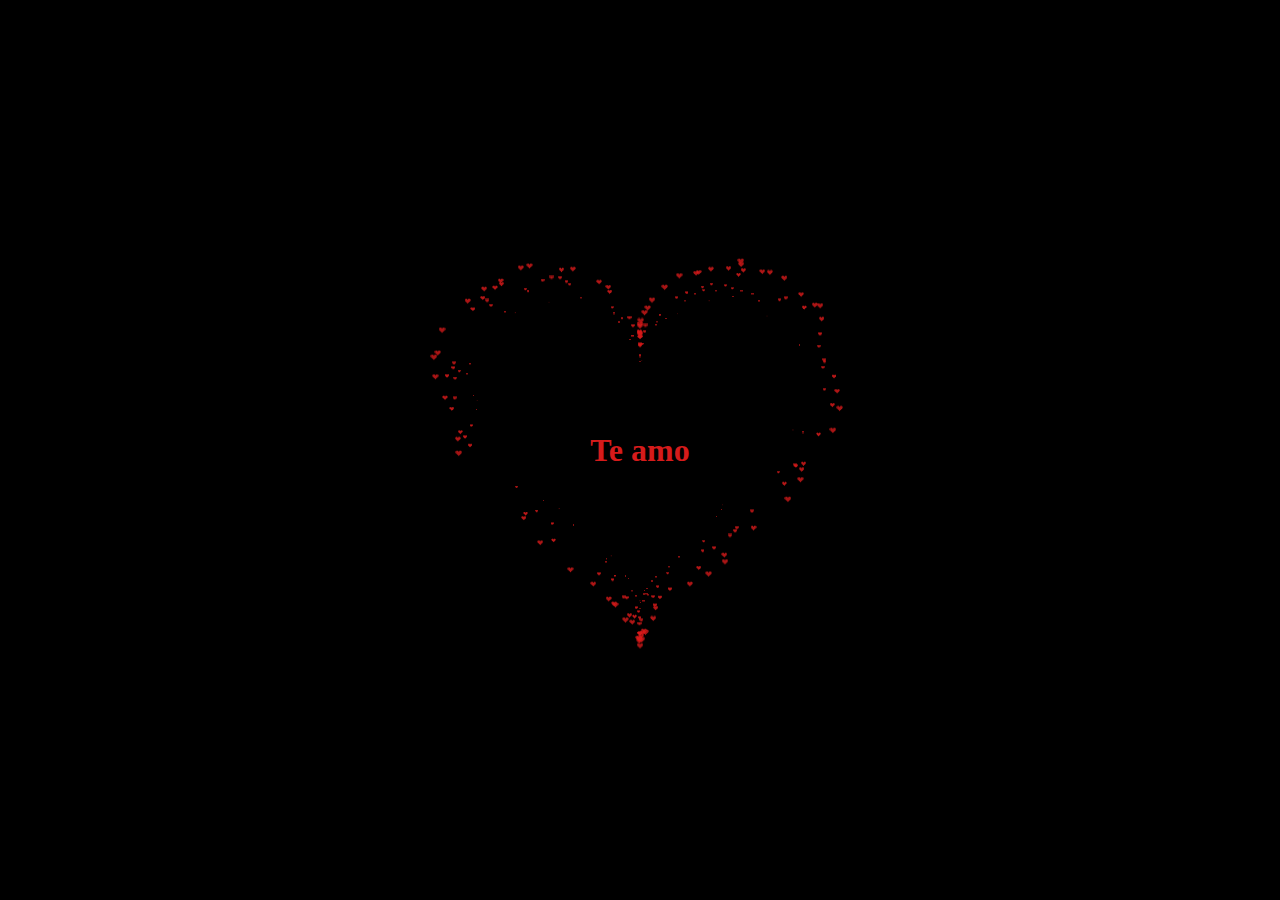
<file: index (1).html>
<!DOCTYPE html PUBLIC "-//W3C//DTD HTML 4.0 Transitional//EN">

<html>
  <head>
    <title>Graziela</title>

    <meta name="Generator" content="EditPlus" />

    <meta name="Author" content="" />

    <meta name="Keywords" content="" />

    <meta name="Description" content="" />

    <style>
      html,
      body {
        height: 100%;

        padding: 0;

        margin: 0;

        background: #000;

        display: flex;

        justify-content: center;

        align-items: center;
      }

      h1 {
        color: #d61b1b;
      }

      .box {
        width: 100%;

        position: absolute;

        top: 50%;

        left: 50%;

        transform: translate(-50%, -50%);

        display: flex;

        flex-direction: column;
      }

      canvas {
        position: absolute;

        width: 100%;

        height: 100%;
      }

      #pinkboard {
        position: relative;

        margin: auto;

        height: 500px;

        width: 500px;

        animation: animate 2s infinite;
      }

      h1 {
        animation: animate 2s infinite;
      }

      #pinkboard:before,
      #pinkboard:after {
        content: "";

        position: absolute;

        background: #d61b1b;

        width: 100px;

        height: 160px;

        border-top-left-radius: 50px;

        border-top-right-radius: 50px;
      }

      #pinkboard:before {
        left: 100px;

        transform: rotate(-45deg);

        transform-origin: 0 100%;

        box-shadow:
          0 14px 28px rgba(0, 0, 0, 0.25),
          0 10px 10px rgba(0, 0, 0, 0.22);
      }

      #pinkboard:after {
        left: 0;

        transform: rotate(45deg);

        transform-origin: 100% 100%;
      }

      @keyframes animate {
        0% {
          transform: scale(1);
        }

        30% {
          transform: scale(0.8);
        }

        60% {
          transform: scale(1.2);
        }

        100% {
          transform: scale(1);
        }
      }
    </style>
  </head>

  <body>
    <h1>Te amo</h1>

    <div class="box">
      <canvas id="pinkboard"></canvas>
    </div>

    <script>
      var settings = {
        particles: {
          length: 1000,

          duration: 3,

          velocity: 100,

          effect: -0.75,

          size: 13,
        },
      };

      (function () {
        var b = 0;

        var c = ["ms", "moz", "webkit", "o"];

        for (var a = 0; a < c.length && !window.requestAnimationFrame; ++a) {
          window.requestAnimationFrame = window[c[a] + "RequestAnimationFrame"];

          window.cancelAnimationFrame =
            window[c[a] + "CancelAnimationFrame"] ||
            window[c[a] + "CancelRequestAnimationFrame"];
        }

        if (!window.requestAnimationFrame) {
          window.requestAnimationFrame = function (h, e) {
            var d = new Date().getTime();

            var f = Math.max(0, 16 - (d - b));

            var g = window.setTimeout(function () {
              h(d + f);
            }, f);

            b = d + f;

            return g;
          };
        }

        if (!window.cancelAnimationFrame) {
          window.cancelAnimationFrame = function (d) {
            clearTimeout(d);
          };
        }
      })();

      var Point = (function () {
        function Point(x, y) {
          this.x = typeof x !== "undefined" ? x : 0;

          this.y = typeof y !== "undefined" ? y : 0;
        }

        Point.prototype.clone = function () {
          return new Point(this.x, this.y);
        };

        Point.prototype.length = function (length) {
          if (typeof length == "undefined")
            return Math.sqrt(this.x * this.x + this.y * this.y);

          this.normalize();

          this.x *= length;

          this.y *= length;

          return this;
        };

        Point.prototype.normalize = function () {
          var length = this.length();

          this.x /= length;

          this.y /= length;

          return this;
        };

        return Point;
      })();

      var Particle = (function () {
        function Particle() {
          this.position = new Point();

          this.velocity = new Point();

          this.acceleration = new Point();

          this.age = 0;
        }

        Particle.prototype.initialize = function (x, y, dx, dy) {
          this.position.x = x;

          this.position.y = y;

          this.velocity.x = dx;

          this.velocity.y = dy;

          this.acceleration.x = dx * settings.particles.effect;

          this.acceleration.y = dy * settings.particles.effect;

          this.age = 0;
        };

        Particle.prototype.update = function (deltaTime) {
          this.position.x += this.velocity.x * deltaTime;

          this.position.y += this.velocity.y * deltaTime;

          this.velocity.x += this.acceleration.x * deltaTime;

          this.velocity.y += this.acceleration.y * deltaTime;

          this.age += deltaTime;
        };

        Particle.prototype.draw = function (context, image) {
          function ease(t) {
            return --t * t * t + 1;
          }

          var size = image.width * ease(this.age / settings.particles.duration);

          context.globalAlpha = 1 - this.age / settings.particles.duration;

          context.drawImage(
            image,

            this.position.x - size / 2,

            this.position.y - size / 2,

            size,

            size,
          );
        };

        return Particle;
      })();

      var ParticlePool = (function () {
        var particles,
          firstActive = 0,
          firstFree = 0,
          duration = settings.particles.duration;

        function ParticlePool(length) {
          particles = new Array(length);

          for (var i = 0; i < particles.length; i++)
            particles[i] = new Particle();
        }

        ParticlePool.prototype.add = function (x, y, dx, dy) {
          particles[firstFree].initialize(x, y, dx, dy);

          firstFree++;

          if (firstFree == particles.length) firstFree = 0;

          if (firstActive == firstFree) firstActive++;

          if (firstActive == particles.length) firstActive = 0;
        };

        ParticlePool.prototype.update = function (deltaTime) {
          var i;

          if (firstActive < firstFree) {
            for (i = firstActive; i < firstFree; i++)
              particles[i].update(deltaTime);
          }

          if (firstFree < firstActive) {
            for (i = firstActive; i < particles.length; i++)
              particles[i].update(deltaTime);

            for (i = 0; i < firstFree; i++) particles[i].update(deltaTime);
          }

          while (
            particles[firstActive].age >= duration &&
            firstActive != firstFree
          ) {
            firstActive++;

            if (firstActive == particles.length) firstActive = 0;
          }
        };

        ParticlePool.prototype.draw = function (context, image) {
          if (firstActive < firstFree) {
            for (i = firstActive; i < firstFree; i++)
              particles[i].draw(context, image);
          }

          if (firstFree < firstActive) {
            for (i = firstActive; i < particles.length; i++)
              particles[i].draw(context, image);

            for (i = 0; i < firstFree; i++) particles[i].draw(context, image);
          }
        };

        return ParticlePool;
      })();

      (function (canvas) {
        var context = canvas.getContext("2d"),
          particles = new ParticlePool(settings.particles.length),
          particleRate =
            settings.particles.length / settings.particles.duration,
          time;

        function pointOnHeart(t) {
          return new Point(
            160 * Math.pow(Math.sin(t), 3),

            130 * Math.cos(t) -
              50 * Math.cos(2 * t) -
              20 * Math.cos(3 * t) -
              10 * Math.cos(4 * t) +
              25,
          );
        }

        var image = (function () {
          var canvas = document.createElement("canvas"),
            context = canvas.getContext("2d");

          canvas.width = settings.particles.size;

          canvas.height = settings.particles.size;

          function to(t) {
            var point = pointOnHeart(t);

            point.x =
              settings.particles.size / 2 +
              (point.x * settings.particles.size) / 350;

            point.y =
              settings.particles.size / 2 -
              (point.y * settings.particles.size) / 350;

            return point;
          }

          context.beginPath();

          var t = -Math.PI;

          var point = to(t);

          context.moveTo(point.x, point.y);

          while (t < Math.PI) {
            t += 0.01;

            point = to(t);

            context.lineTo(point.x, point.y);
          }

          context.closePath();

          context.fillStyle = "#D61B1B";

          context.fill();

          var image = new Image();

          image.src = canvas.toDataURL();

          return image;
        })();

        function render() {
          requestAnimationFrame(render);

          var newTime = new Date().getTime() / 1000,
            deltaTime = newTime - (time || newTime);

          time = newTime;

          context.clearRect(0, 0, canvas.width, canvas.height);

          var amount = particleRate * deltaTime;

          for (var i = 0; i < amount; i++) {
            var pos = pointOnHeart(Math.PI - 2 * Math.PI * Math.random());

            var dir = pos.clone().length(settings.particles.velocity);

            particles.add(
              canvas.width / 2 + pos.x,

              canvas.height / 2 - pos.y,

              dir.x,

              -dir.y,
            );
          }

          particles.update(deltaTime);

          particles.draw(context, image);
        }

        function onResize() {
          canvas.width = canvas.clientWidth;

          canvas.height = canvas.clientHeight;
        }

        window.onresize = onResize;

        setTimeout(function () {
          onResize();

          render();
        }, 10);
      })(document.getElementById("pinkboard"));
    </script>
  </body>
</html>
</file>
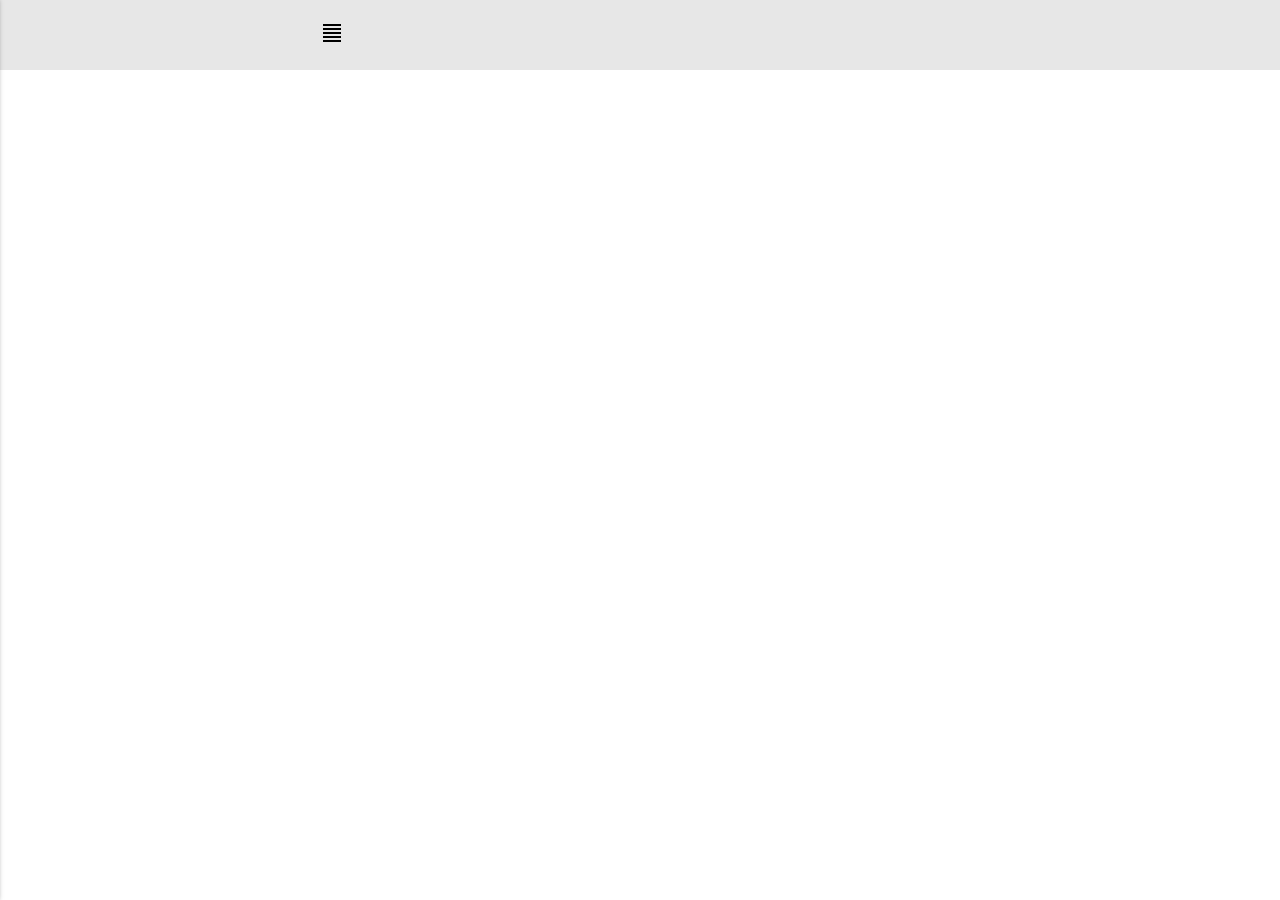
<file: Pages/settings/settings.html>
<!DOCTYPE html>
<html lang="en">
<head>
    <meta charset="UTF-8">
    <meta name="viewport" content="width=device-width, initial-scale=1.0">
    <link rel="icon" href="icons/icons8-aperture-48.png" type="image/png" sizes="32x32">
    <link rel="stylesheet" type="text/css" href="style-settings.css"> 
    <link rel="preconnect" href="https://fonts.googleapis.com">
    <link rel="preconnect" href="https://fonts.gstatic.com" crossorigin>
    <link href="https://fonts.googleapis.com/css2?family=PT+Sans:ital,wght@0,400;0,700;1,400;1,700&family=Roboto:ital,wght@0,100;0,300;0,400;0,500;0,700;0,900;1,100;1,300;1,400;1,500;1,700;1,900&display=swap" rel="stylesheet">
    <script src="script.js" defer></script>
    <title>Video Viewer | Settings</title>
</head>
<body>
    <header>
    <button id="toggleSidebar" class="toggleSidebar">
        <img src="icons/icons8-align-justify-24.png">
    </button>
</header>

    <div id="sidebar" class="sidebar">
        <h2 class="settings-op">Settings</h2>
            <p class="account-op">Account</p>
            <p class="downloads-op">Downloads</p>
            <p class="language-op">Language</p>
            <p class="system-op">System</p>
            <p class="style-op">Style</p>
            <p class="help-op">Help</p>
            <p class="about-op">About Us</p>
      </div>

</body>
</html>
</file>
<file: Pages/settings/style-settings.css>
h2 {
  font-family: Roboto, Arial;
}


p {
    font-family: Roboto, Arial;
}

.settings-op {
  color: black;
  padding-top: 50px;
  margin-left: 20px;
}
.account-op {
  padding-top: 20px;
  padding-left: 20px;
  text-align: left;
  margin-bottom: 0;

  color: black;
  height: 40px;
  width: 300px;

  transition: 0.4s;
}
.account-op:hover {
  cursor: pointer;
  background-color: rgb(240, 240, 240);
  box-shadow: inset 1px 1px 3px rgba(0, 0, 0, 0.1);
}
.downloads-op {
  margin-top: 0;
  margin-bottom: 0;
  padding-top: 20px;
  padding-left: 20px;
  text-align: left;

  color: black;
  height: 40px;
  width: 300px;

  transition: 0.4s;
}
.downloads-op:hover {
  cursor: pointer;
  background-color: rgb(240, 240, 240);
  box-shadow: inset 1px 1px 3px rgba(0, 0, 0, 0.1);
}
.language-op {
  margin-top: 0;
  margin-bottom: 0;
  padding-top: 20px;
  padding-left: 20px;
  text-align: left;

  color: black;
  height: 40px;
  width: 300px;

  transition: 0.4s;
}
.language-op:hover {
  cursor: pointer;
  background-color: rgb(240, 240, 240);
  box-shadow: inset 1px 1px 3px rgba(0, 0, 0, 0.1);
}
.system-op {
  margin-top: 0;
  margin-bottom: 0;
  padding-top: 20px;
  padding-left: 20px;
  text-align: left;

  color: black;
  height: 40px;
  width: 300px;

  transition: 0.4s;
}
.system-op:hover {
  cursor: pointer;
  background-color: rgb(240, 240, 240);
  box-shadow: inset 1px 1px 3px rgba(0, 0, 0, 0.1);
}
.style-op {
  margin-top: 0;
  margin-bottom: 0;
  padding-top: 20px;
  padding-left: 20px;
  text-align: left;

  color: black;
  height: 40px;
  width: 300px;

  transition: 0.4s;
}
.style-op:hover {
  cursor: pointer;
  background-color: rgb(240, 240, 240);
  box-shadow: inset 1px 1px 3px rgba(0, 0, 0, 0.1);
}
.help-op {
  margin-top: 0;
  margin-bottom: 0;
  padding-top: 20px;
  padding-left: 20px;
  text-align: left;

  color: black;
  height: 40px;
  width: 300px;

  transition: 0.4s;
}
.help-op:hover {
  cursor: pointer;
  background-color: rgb(240, 240, 240);
  box-shadow: inset 1px 1px 3px rgba(0, 0, 0, 0.1);
}
.about-op {
  margin-top: 0;
  margin-bottom: 0;
  padding-top: 20px;
  padding-left: 20px;
  text-align: left;

  color: black;
  height: 40px;
  width: 300px;

  transition: 0.4s;
}
.about-op:hover {
  cursor: pointer;
  background-color: rgb(240, 240, 240);
  box-shadow: inset 1px 1px 3px rgba(0, 0, 0, 0.1);
}
header {
    display: flex;
    align-items: center;
    height: 70px;
    background-color: rgb(231, 231, 231);

    position: fixed;
    top: 0;
    left: 0;
    right: 0;
}
.toggleSidebar {
    background-color: rgba(0, 0, 0, 0);
    border: none;

    margin-left: 300px;
    padding: 10px 20px;
    font-size: 16px;

    transition: 0.4s;
  }
  .toggleSidebar:hover {
    cursor: pointer;
    background-color: rgba(255, 255, 255, 0.26);
    border-radius: 20px;
  }
  
  .sidebar {
    position: fixed;
    top: 0;
    left: -300px; /* Oculta a aba lateral fora da tela */
    width: 300px;
    height: 100%;
    

    background-color: #ffffff;
    color: white;
    overflow-x: hidden;
    transition: 0.3s;
    box-shadow: -2px 0 5px rgba(0, 0, 0, 0.5);
  }
  
  .sidebar.open {
    left: 0; /* Exibe a aba lateral */
  }
  .sidebar.close {
    left: -250px;
  }

  .sidebar h2 {
    margin-top: 0;
  }
</file>
